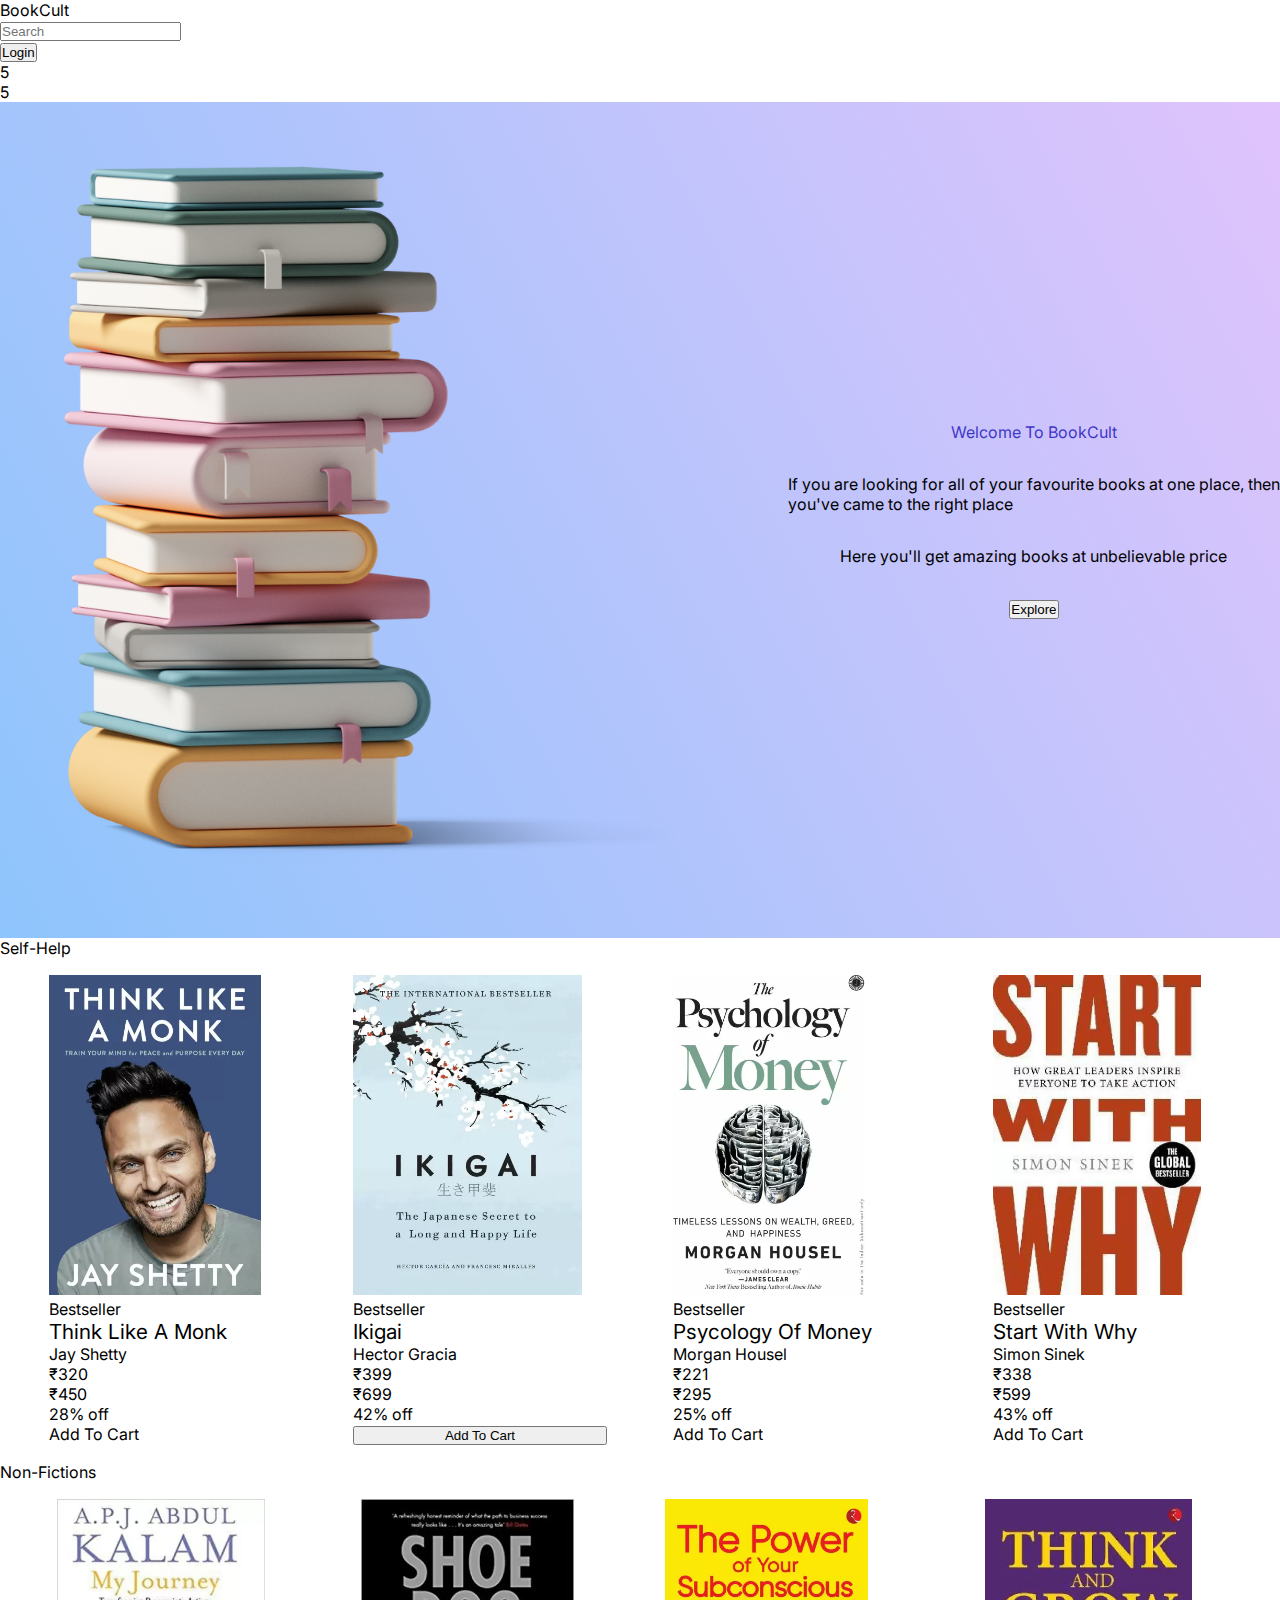
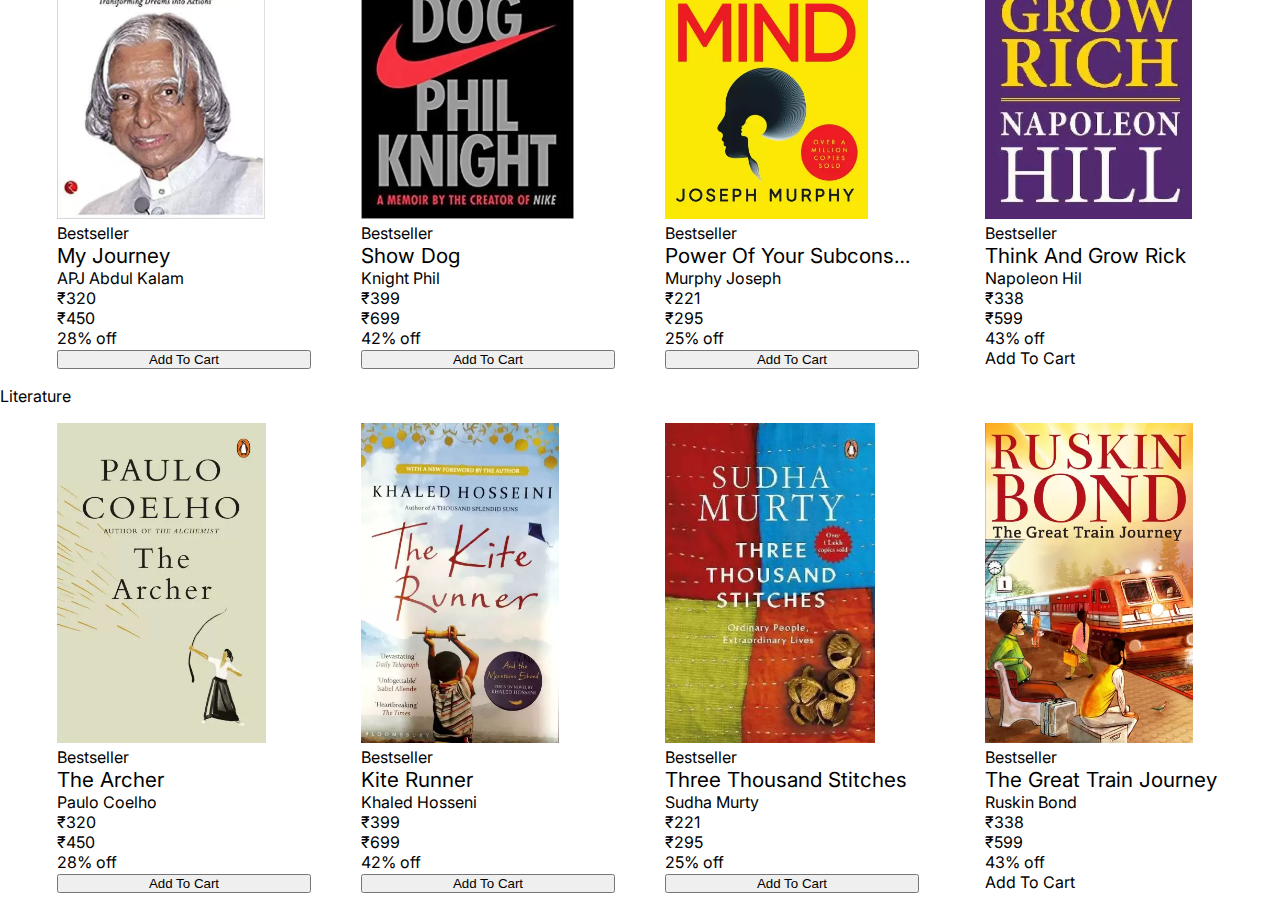
<file: index.html>
<!DOCTYPE html>
<html lang="en">
  <head>
    <meta charset="UTF-8" />
    <meta http-equiv="X-UA-Compatible" content="IE=edge" />
    <meta name="viewport" content="width=device-width, initial-scale=1.0" />
    <title>BookCult</title>
    <link
      rel="stylesheet"
      href="https://use.fontawesome.com/releases/v5.15.4/css/all.css"
      integrity="sha384-DyZ88mC6Up2uqS4h/KRgHuoeGwBcD4Ng9SiP4dIRy0EXTlnuz47vAwmeGwVChigm"
      crossorigin="anonymous"
    />
    <link
      rel="stylesheet"
      href="https://silk-ui.netlify.app/styles/components.css"
    />
    <link rel="stylesheet" href="./styles/main.css"/>
  </head>
  <body>
    <div class="navigationbar-container">
      <div class="navbar">
        <a href="/">
        <div class="navbar-header">
          <div class="h2">BookCult</div>
        </div>
      </a>
        <div class="navbar-search">
          <input type="text" class="form-control" placeholder="Search" />
        </div>
        <div class="navigation-buttons">
          <a href="./pages/login.html">
            <button class="btn btn-primary-outlined">Login</button>
          </a>
          <a href="./pages/cart.html">
          <div class="badge-container">
            <i class="fas fa-shopping-cart"></i>
            <span class="badge badge-icon">5</span>
          </div>
        </a>
        <a href="./pages/wishlist.html">
          <div class="badge-container">
            <i class="fas fa-heart"> </i>
            <span class="badge badge-icon">5</span>
          </div>
        </a>
        </div>
      </div>
    </div>
    <div class="welcome-screen">
      <img src="./assets/hero-img.png" class="hero-img" />
      <div class="intro-text">
        <p class="text-xxl color-primary">Welcome To BookCult</p>
        <p class="text-l text-centered mt-2">
          If you are looking for all of your favourite books at one place, then
          you've came to the right place
        </p>
        <p class="text-l text-centered mt-2">
          Here you'll get amazing books at unbelievable price
        </p>
        <a href="./pages/products.html">
          <button class="btn btn-primary btn-large">Explore</button>
        </a>
      </div>
    </div>
    <div class="h1 m-4 text-centered">Self-Help</div>
    <main class="collections">
         <a href="./pages/products.html">
        <div class="card vertical-card pos-rel">
          <div class="image-container">
            <img
              class="pic"
              src="./assets/books/think-like-a-monk.webp"
              alt=""
            />
            <div class="card-tag">Bestseller</div>

          </div>
          <div class="card-info">
            <div class="card-header">Think Like A Monk</div>
            <div class="card-descripion mt-1">Jay Shetty</div>
            <div class="price-container my-2">
              <div class="current-price h3">₹320</div>
              <div class="original-price h3">₹450</div>
              <div class="discount-tag">28% off</div>
            </div>
            <div class="button-container">
              <a class="btn btn-primary">
                <i class="fas fa-shopping-cart mr-1"></i> Add To Cart
                </a>
              </button>
            </div>
          </div>
        </div>
      </a>
       <a href="./pages/products.html">
      <div class="card vertical-card pos-rel">
        <div class="image-container">
          <img class="pic" src="./assets/books/ikigai.webp" alt="" />
          <div class="card-tag">Bestseller</div>
        </div>
        <div class="card-info">
          <div class="card-header">Ikigai</div>
          <div class="card-descripion mt-1">Hector Gracia</div>
          <div class="price-container my-2">
            <div class="current-price h3">₹399</div>
            <div class="original-price h3">₹699</div>
            <div class="discount-tag">42% off</div>
          </div>
          <div class="button-container">
            <button class="btn btn-primary">
              <i class="fas fa-shopping-cart mr-1"></i> Add To Cart
            </button>
          </div>
        </div>
      </div>
      </a>
       <a href="./pages/products.html">
      <div class="card vertical-card pos-rel">
        <div class="image-container">
          <img
            class="pic"
            src="./assets/books/the-psychology-of-money.webp"
            alt=""
          />
          <div class="card-tag">Bestseller</div>
        </div>
        <div class="card-info">
          <div class="card-header">Psycology Of Money</div>
          <div class="card-descripion mt-1">Morgan Housel</div>
          <div class="price-container my-2">
            <div class="current-price h3">₹221</div>
            <div class="original-price h3">₹295</div>
            <div class="discount-tag">25% off</div>
          </div>
          <div class="button-container">
            <a class="btn btn-primary">
              <i class="fas fa-shopping-cart mr-1"></i> Add To Cart
              </a>
            </button>
          </div>
        </div>
      </div>
    </a>
       <a href="./pages/products.html">
      <div class="card vertical-card pos-rel">
        <div class="image-container">
          <img
            class="pic"
            src="./assets/books/start-with-why-original.webp"
            alt=""
          />
          <div class="card-tag">Bestseller</div>
        </div>
        <div class="card-info">
          <div class="card-header">Start With Why</div>
          <div class="card-descripion mt-1">Simon Sinek</div>
          <div class="price-container my-2">
            <div class="current-price h3">₹338</div>
            <div class="original-price h3">₹599</div>
            <div class="discount-tag">43% off</div>
          </div>
          <div class="button-container">
            <a class="btn btn-primary">
              <i class="fas fa-shopping-cart mr-1"></i> Add To Cart
              </a>
            </button>
          </div>
        </div>
      </div>
      </a>
    </main>
    <div class="h1 m-4 text-centered">Non-Fictions</div>
    <main class="collections">
       <a href="./pages/products.html">
      <div class="card vertical-card pos-rel">
        <div class="image-container">
          <img class="pic" src="./assets/books/my-journey.webp" alt="" />
          <div class="card-tag">Bestseller</div>
        </div>
        <div class="card-info">
          <div class="card-header">My Journey</div>
          <div class="card-descripion mt-1">APJ Abdul Kalam</div>
          <div class="price-container my-2">
            <div class="current-price h3">₹320</div>
            <div class="original-price h3">₹450</div>
            <div class="discount-tag">28% off</div>
          </div>
          <div class="button-container">
            <button class="btn btn-primary">
              <i class="fas fa-shopping-cart mr-1"></i> Add To Cart
            </button>
          </div>
        </div>
        </a>
      </div>
       <a href="./pages/products.html">
      <div class="card vertical-card pos-rel">
        <div class="image-container">
          <img class="pic" src="./assets/books/shoe-dog.webp" alt="" />
          <div class="card-tag">Bestseller</div>
        </div>
        <div class="card-info">
          <div class="card-header">Show Dog</div>
          <div class="card-descripion mt-1">Knight Phil</div>
          <div class="price-container my-2">
            <div class="current-price h3">₹399</div>
            <div class="original-price h3">₹699</div>
            <div class="discount-tag">42% off</div>
          </div>
          <div class="button-container">
            <button class="btn btn-primary">
              <i class="fas fa-shopping-cart mr-1"></i> Add To Cart
            </button>
          </div>
        </div>
      </div>
      </a>
       <a href="./pages/products.html">
      <div class="card vertical-card pos-rel">
        <div class="image-container">
          <img
            class="pic"
            src="./assets/books/the-power-of-your-subconscious-mind.webp"
            alt=""
          />
          <div class="card-tag">Bestseller</div>
        </div>
        <div class="card-info">
          <div class="card-header">Power Of Your Subconscious Mind</div>
          <div class="card-descripion mt-1">Murphy Joseph</div>
          <div class="price-container my-2">
            <div class="current-price h3">₹221</div>
            <div class="original-price h3">₹295</div>
            <div class="discount-tag">25% off</div>
          </div>
          <div class="button-container">
            <button class="btn btn-primary">
              <i class="fas fa-shopping-cart mr-2"></i>Add To Cart
            </button>
          </div>
        </div>
      </div>
      </a>
       <a href="./pages/products.html">
      <div class="card vertical-card pos-rel">
        <div class="image-container">
          <img
            class="pic"
            src="./assets/books/think-and-grow-rich.webp"
            alt=""
          />
          <div class="card-tag">Bestseller</div>
        </div>
        <div class="card-info">
          <div class="card-header">Think And Grow Rick</div>
          <div class="card-descripion mt-1">Napoleon Hil</div>
          <div class="price-container my-2">
            <div class="current-price h3">₹338</div>
            <div class="original-price h3">₹599</div>
            <div class="discount-tag">43% off</div>
          </div>
          <div class="button-container">
            <a class="btn btn-primary">
              <i class="fas fa-shopping-cart mr-1"></i> Add To Cart
              </a>
            </button>
          </div>
        </div>
      </div>
       </a>
    </main>
    <div class="h1 m-4 text-centered">Literature</div>
    <main class="collections">
       <a href="./pages/products.html">
      <div class="card vertical-card pos-rel">
        <div class="image-container">
          <img class="pic" src="./assets/books/the-archer.webp" alt="" />
          <div class="card-tag">Bestseller</div>
        </div>
        <div class="card-info">
          <div class="card-header">The Archer</div>
          <div class="card-descripion mt-1">Paulo Coelho</div>
          <div class="price-container my-2">
            <div class="current-price h3">₹320</div>
            <div class="original-price h3">₹450</div>
            <div class="discount-tag">28% off</div>
          </div>
          <div class="button-container">
            <button class="btn btn-primary">
              <i class="fas fa-shopping-cart mr-1"></i> Add To Cart
            </button>
          </div>
        </div>
        </a>
      </div>
       <a href="./pages/products.html">
      <div class="card vertical-card pos-rel">
        <div class="image-container">
          <img class="pic" src="./assets/books/the-kite-runner.webp" alt="" />
          <div class="card-tag">Bestseller</div>
        </div>
        <div class="card-info">
          <div class="card-header">Kite Runner</div>
          <div class="card-descripion mt-1">Khaled Hosseni</div>
          <div class="price-container my-2">
            <div class="current-price h3">₹399</div>
            <div class="original-price h3">₹699</div>
            <div class="discount-tag">42% off</div>
          </div>
          <div class="button-container">
            <button class="btn btn-primary">
              <i class="fas fa-shopping-cart mr-1"></i> Add To Cart
            </button>
          </div>
        </div>
      </div>
      </a>
       <a href="./pages/products.html">
      <div class="card vertical-card pos-rel">
        <div class="image-container">
          <img
            class="pic"
            src="./assets/books/three-thousand-stitches.webp"
            alt=""
          />
          <div class="card-tag">Bestseller</div>
        </div>
        <div class="card-info">
          <div class="card-header">Three Thousand Stitches</div>
          <div class="card-descripion mt-1">Sudha Murty</div>
          <div class="price-container my-2">
            <div class="current-price h3">₹221</div>
            <div class="original-price h3">₹295</div>
            <div class="discount-tag">25% off</div>
          </div>
          <div class="button-container">
            <button class="btn btn-primary">
              <i class="fas fa-shopping-cart mr-2"></i>Add To Cart
            </button>
          </div>
        </div>
      </div>
      </a>
       <a href="./pages/products.html">
      <div class="card vertical-card pos-rel">
        <div class="image-container">
          <img
            class="pic"
            src="./assets/books/the-great-train-journey.webp"
            alt=""
          />
          <div class="card-tag">Bestseller</div>
        </div>
        <div class="card-info">
          <div class="card-header">The Great Train Journey</div>
          <div class="card-descripion mt-1">Ruskin Bond</div>
          <div class="price-container my-2">
            <div class="current-price h3">₹338</div>
            <div class="original-price h3">₹599</div>
            <div class="discount-tag">43% off</div>
          </div>
          <div class="button-container">
            <a class="btn btn-primary">
              <i class="fas fa-shopping-cart mr-1"></i> Add To Cart
              </a>
            </button>
          </div>
        </div>
      </div>
       </a>
    </main>
  </body>
</html>
</file>
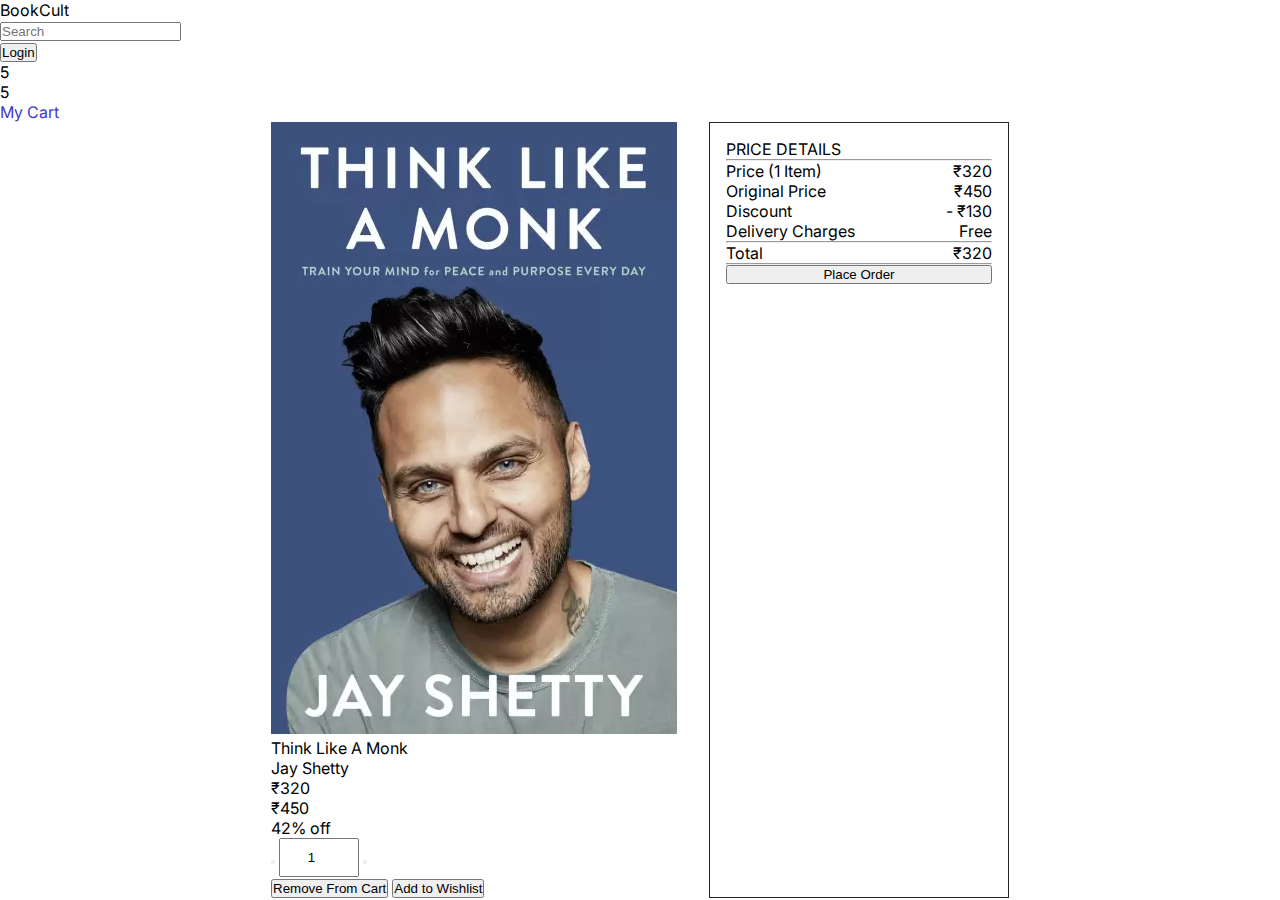
<file: pages/cart.html>
<!DOCTYPE html>
<html lang="en">

<head>
  <meta charset="UTF-8" />
  <meta http-equiv="X-UA-Compatible" content="IE=edge" />
  <meta name="viewport" content="width=device-width, initial-scale=1.0" />
  <title>Cart | BookCult</title>
  <link rel="stylesheet" href="https://use.fontawesome.com/releases/v5.15.4/css/all.css"
    integrity="sha384-DyZ88mC6Up2uqS4h/KRgHuoeGwBcD4Ng9SiP4dIRy0EXTlnuz47vAwmeGwVChigm" crossorigin="anonymous" />
  <link rel="stylesheet" href="https://silk-ui.netlify.app/styles/components.css" />
  <link rel="stylesheet" href="../styles/main.css" />
</head>

<body>
  <div class="navigationbar-container">
    <div class="navbar">
      <a href="/">
        <div class="navbar-header">
          <div class="h2">BookCult</div>
        </div>
      </a>
      <div class="navbar-search">
        <input type="text" class="form-control" placeholder="Search" />
      </div>
      <div class="navigation-buttons">
        <a href="./login.html">
          <button class="btn btn-primary-outlined">Login</button>
        </a>
        <a href="./cart.html">
          <div class="badge-container">
            <i class="fas fa-shopping-cart"></i>
            <span class="badge badge-icon">5</span>
          </div>
        </a>
        <a href="./wishlist.html">
          <div class="badge-container">
            <i class="fas fa-heart"> </i>
            <span class="badge badge-icon">5</span>
          </div>
        </a>
      </div>
    </div>
  </div>
  <p class="text-xxl text-centered color-primary my-4">My Cart</p>
  <main class="cart-container">
    <div class="card horizontal-card pos-rel cart-card">
      <div class="image-container">
        <img class="pic" src="../assets/books/think-like-a-monk.webp" alt="" />
      </div>
      <div class="card-info">
        <div class="card-header h3">Think Like A Monk</div>
        <div class="card-descripion mt-1">Jay Shetty
        </div>
        <div class="price-container my-2">
          <div class="current-price h3">₹320</div>
          <div class="original-price h3">₹450</div>
          <div class="discount-tag">42% off</div>
        </div>
        <div class="quantity-container">
          <button class="btn btn-primary-outlined btn-floating">
            <i class="fas fa-minus "></i>
          </button>
          <input type="number" default="3" min="1" value="1" class="quantity-input" />
          <button class="btn btn-primary-outlined btn-floating">
            <i class="fas fa-plus "></i>
          </button>


        </div>
        <div class="button-container">
          <button class="btn btn-error-outlined">
            Remove From Cart
          </button>
          <button class="btn btn-primary-outlined mt-1">
            <i class="far fa-heart mr-1"></i>Add to Wishlist
          </button>
        </div>
      </div>
    </div>
    <div class="cart-price-container">
      <p class="h3">PRICE DETAILS</p>
      <hr>
      <div class="price-item mt-2">
        <p>Price (1 Item)</p>
        <p>₹320</p>
      </div>
      <div class="price-item mt-2">
        <p>Original Price </p>
        <p>₹450</p>
      </div>
      <div class="price-item mt-2">
        <p>Discount</p>
        <p>- ₹130</p>
      </div>
      <div class="price-item my-2">
        <p>Delivery Charges</p>
        <p>Free</p>
      </div>
      <hr>
      <div class="price-item my-2">
        <p class="h3">Total</p>
        <p class="h3">₹320</p>
      </div>
      <hr>
      <button class="btn btn-primary mt-auto">
        <i class="fas fa-shopping-cart mr-1"></i> Place Order
      </button>
    </div>

  </main>
</body>

</html>
</file>
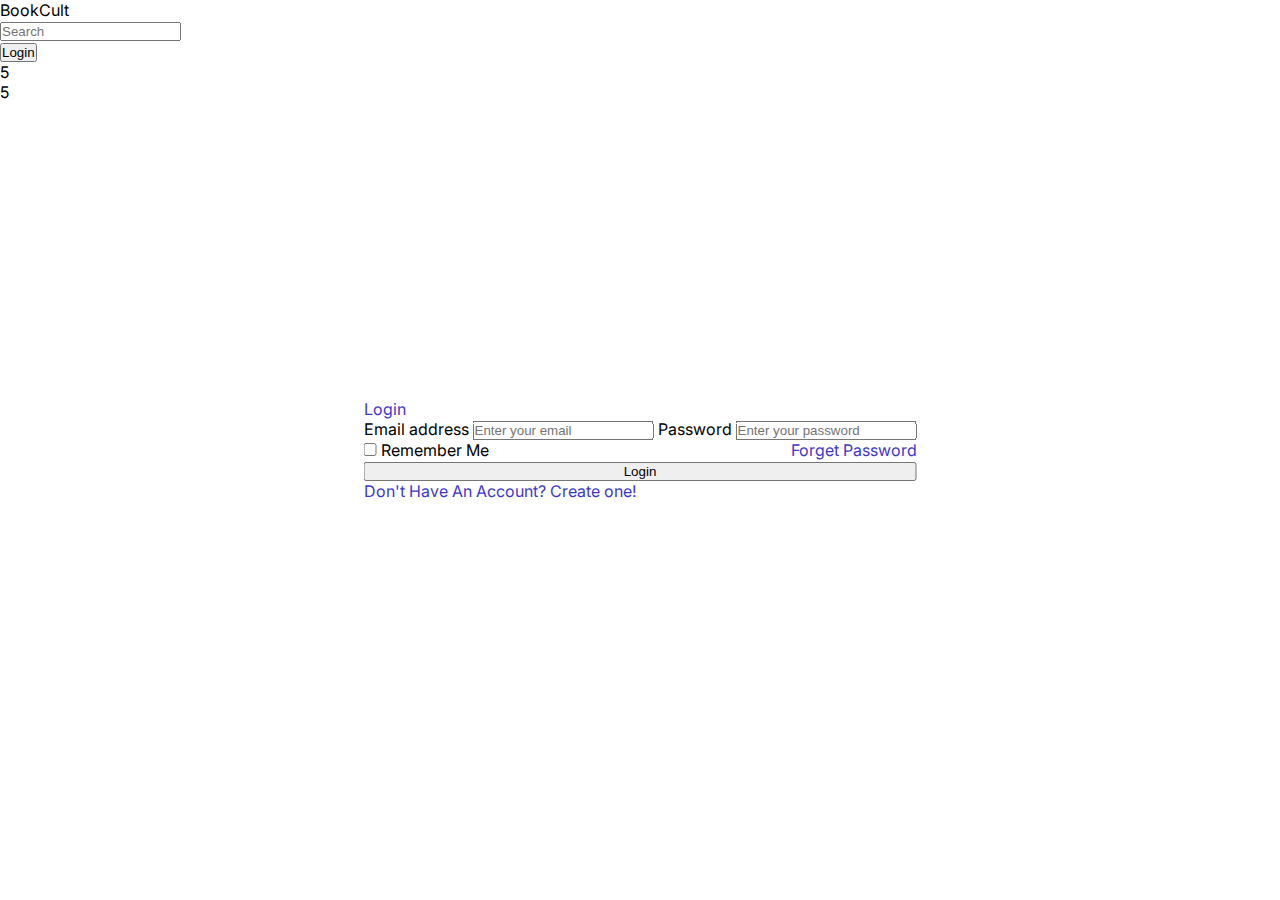
<file: pages/login.html>
<!DOCTYPE html>
<html lang="en">
  <head>
    <meta charset="UTF-8" />
    <meta http-equiv="X-UA-Compatible" content="IE=edge" />
    <meta name="viewport" content="width=device-width, initial-scale=1.0" />
    <title>Login | BookCult</title>
    <link
      rel="stylesheet"
      href="https://silk-ui.netlify.app/styles/components.css"
    />
    <link
      rel="stylesheet"
      href="https://use.fontawesome.com/releases/v5.15.4/css/all.css"
      integrity="sha384-DyZ88mC6Up2uqS4h/KRgHuoeGwBcD4Ng9SiP4dIRy0EXTlnuz47vAwmeGwVChigm"
      crossorigin="anonymous"
    />
    <link rel="stylesheet" href="../styles/main.css" />
  </head>
  <body>
    <div class="navigationbar-container">
      <div class="navbar">
        <a href="/">
          <div class="navbar-header">
            <div class="h2">BookCult</div>
          </div>
        </a>
        <div class="navbar-search">
          <input type="text" class="form-control" placeholder="Search" />
        </div>
        <div class="navigation-buttons">
          <a href="./login.html">
            <button class="btn btn-primary-outlined">Login</button>
          </a>
          <a href="./cart.html">
            <div class="badge-container">
              <i class="fas fa-shopping-cart"></i>
              <span class="badge badge-icon">5</span>
            </div>
          </a>
          <a href="./wishlist.html">
            <div class="badge-container">
              <i class="fas fa-heart"> </i>
              <span class="badge badge-icon">5</span>
            </div>
          </a>
        </div>
      </div>
    </div>
    <div class="login-page-container centered-container">
      <div class="form-group">
        <p class="text-xxl text-centered color-primary">Login</p>
        <label for="exampleInputText" class="form-label">Email address</label>
        <input
          type="email"
          class="form-control"
          id="exampleInputEmail"
          placeholder="Enter your email"
        />
        <label for="exampleInputPassword" class="form-label">Password</label>
        <input
          type="password"
          class="form-control"
          id="exampleInputPassword"
          placeholder="Enter your password"
        />

        <div class="form-options-container mt-4">
          <div>
            <input
              type="checkbox"
              id="rememberMe"
              name="subscribe"
              value="newsletter"
            />
            <label for="rememberMe">Remember Me</label>
          </div>
          <div>
            <a href="">Forget Password</a>
          </div>
        </div>
        <button class="btn btn-primary mt-3" type="submit">Login</button>
        <div class="mt-3 text-centered">
          <a href="./signup.html" class="sign-up-link"
            >Don't Have An Account? Create one!</a
          >
        </div>
      </div>
    </div>
  </body>
</html>
</file>
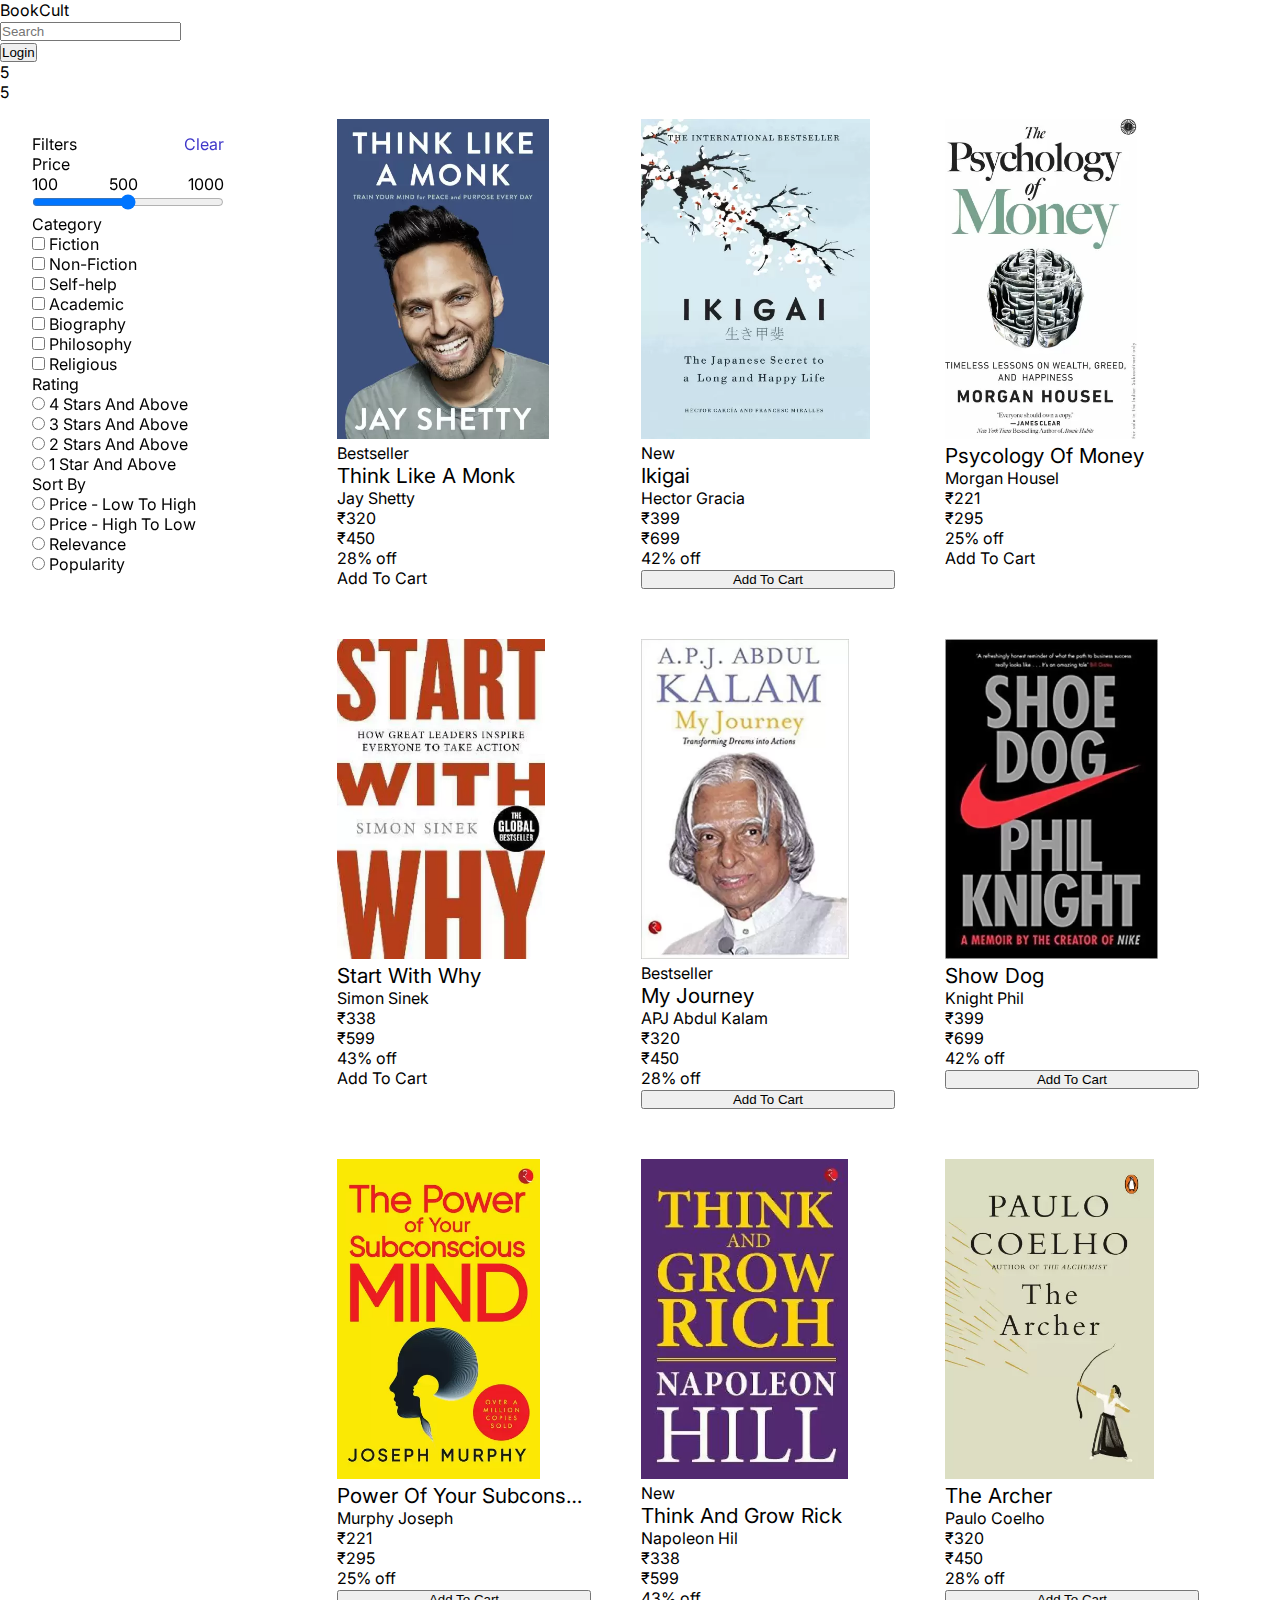
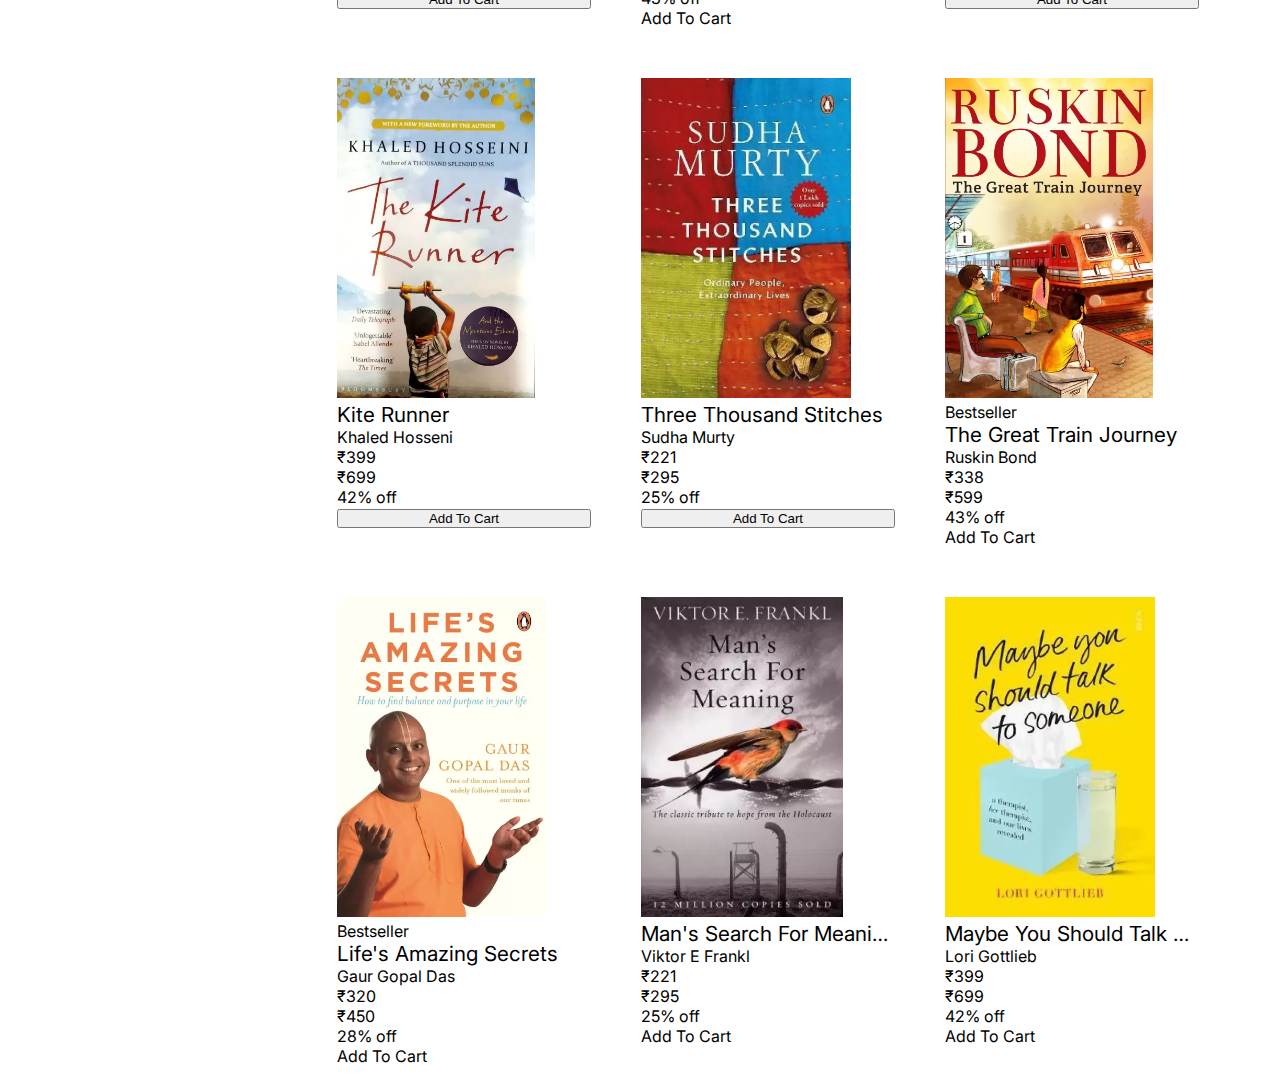
<file: pages/products.html>
<!DOCTYPE html>
<html lang="en">

<head>
  <meta charset="UTF-8" />
  <meta http-equiv="X-UA-Compatible" content="IE=edge" />
  <meta name="viewport" content="width=device-width, initial-scale=1.0" />
  <title>Products | BookCult</title>
  <link rel="stylesheet" href="https://use.fontawesome.com/releases/v5.15.4/css/all.css"
    integrity="sha384-DyZ88mC6Up2uqS4h/KRgHuoeGwBcD4Ng9SiP4dIRy0EXTlnuz47vAwmeGwVChigm" crossorigin="anonymous" />
  <link rel="stylesheet" href="https://silk-ui.netlify.app/styles/components.css" />
  <link rel="stylesheet" href="../styles/main.css" />
</head>

<body>
  <div class="navigationbar-container">
    <div class="navbar">
      <a href="/">
        <div class="navbar-header">
          <div class="h2">BookCult</div>
        </div>
      </a>
      <div class="navbar-search">
        <input type="text" class="form-control" placeholder="Search" />
      </div>
      <div class="navigation-buttons">
        <a href="./login.html">
          <button class="btn btn-primary-outlined">Login</button>
        </a>
        <a href="./cart.html">
          <div class="badge-container">
            <i class="fas fa-shopping-cart"></i>
            <span class="badge badge-icon">5</span>
          </div>
        </a>
        <a href="./wishlist.html">
          <div class="badge-container">
            <i class="fas fa-heart"> </i>
            <span class="badge badge-icon">5</span>
          </div>
        </a>
      </div>
    </div>
  </div>

  <main class="product-listing ">
    <aside class="filter-container">
      <div class="filter-clear-container">
        <p class="text-l">Filters</p>
        <a href="" class="color-primary">Clear</a>
      </div>
      <div class="price-range-container mt-4">
        <p class="text-l">Price</p>
        <div class="price-container">
          <p>100</p>
          <p>500</p>
          <p>1000</p>
        </div>
        <input type="range" min="100" max="1000" step="any">
      </div>
      <div class="category-container mt-4">
        <p class="text-l">Category</p>
        <div class="mt-2">
          <input type="checkbox" id="fiction" name="fiction">
          <label for="fiction">Fiction</label>
        </div>
        <div class="mt-2">
          <input type="checkbox" id="non-fiction" name="non-fiction">
          <label for="non-fiction">Non-Fiction</label>
        </div>
        <div class="mt-2">
          <input type="checkbox" id="Self-help" name="Self-help">
          <label for="Self-help">Self-help</label>
        </div>
        <div class="mt-2">
          <input type="checkbox" id="Self-help" name="Self-help">
          <label for="Self-help">Academic</label>
        </div>
        <div class="mt-2">
          <input type="checkbox" id="Biography" name="Biography">
          <label for="Biography">Biography</label>
        </div>
        <div class="mt-2">
          <input type="checkbox" id="Philosophy" name="Philosophy">
          <label for="Philosophy">Philosophy</label>
        </div>
        <div class="mt-2">
          <input type="checkbox" id="Religious" name="Religious">
          <label for="Religious">Religious</label>
        </div>
      </div>
      <div class="rating-container mt-4">
        <p class="text-l">Rating</p>
        <div class="mt-2">
          <input type="radio" id="4_stars_and_above" name="price" value="4_stars_and_above">
          <label for="4_stars_and_above">4 Stars And Above</label>
        </div>
        <div class="mt-2">
          <input type="radio" id="3_stars_and_above" name="price" value="3_stars_and_above">
          <label for="3_stars_and_above">3 Stars And Above</label>
        </div>
        <div class="mt-2">
          <input type="radio" id="2_stars_and_above" name="price" value="2_stars_and_above">
          <label for="2_stars_and_above">2 Stars And Above</label>
        </div>
        <div class="mt-2">
          <input type="radio" id="1_stars_and_above" name="price" value="1_stars_and_above">
          <label for="1_stars_and_above">1 Star And Above</label>
        </div>
      </div>
      <div class="sort-container mt-4">
        <p class="text-l">Sort By</p>
        <div class="mt-2">
          <input type="radio" id="Price-Low-To_high" name="price" value="Price-Low-To_high">
          <label for="Price-Low-To_high">Price - Low To High</label>
        </div>
        <div class="mt-2">
          <input type="radio" id="Price-High-To_low" name="price" value="Price-High-To_low">
          <label for="Price-High-To_low">Price - High To Low</label>
        </div>
        <div class="mt-2">
          <input type="radio" id="Relevance" name="price" value="Relevance">
          <label for="Relevance">Relevance</label>
        </div>
        <div class="mt-2">
          <input type="radio" id="Popularity" name="price" value="Popularity">
          <label for="Popularity">Popularity</label>
        </div>
      </div>

    </aside>
    <section class="products-container my-4">
      <div class="card vertical-card pos-rel">
        <div class="image-container">
          <img class="pic" src="../assets/books/think-like-a-monk.webp" alt="" />
          <div class="card-tag">Bestseller</div>

        </div>
        <div class="card-info">
          <div class="card-header">Think Like A Monk</div>
          <div class="card-descripion mt-1">Jay Shetty</div>
          <div class="price-container my-2">
            <div class="current-price h3">₹320</div>
            <div class="original-price h3">₹450</div>
            <div class="discount-tag">28% off</div>
          </div>
          <div class="button-container">
            <a class="btn btn-primary">
              <i class="fas fa-shopping-cart mr-1"></i> Add To Cart
            </a>
            </button>
          </div>
        </div>
      </div>
      <div class="card vertical-card pos-rel">
        <div class="image-container">
          <img class="pic" src="../assets/books/ikigai.webp" alt="" />
          <div class="card-tag">New</div>
        </div>
        <div class="card-info">
          <div class="card-header">Ikigai</div>
          <div class="card-descripion mt-1">Hector Gracia</div>
          <div class="price-container my-2">
            <div class="current-price h3">₹399</div>
            <div class="original-price h3">₹699</div>
            <div class="discount-tag">42% off</div>
          </div>
          <div class="button-container">
            <button class="btn btn-primary">
              <i class="fas fa-shopping-cart mr-1"></i> Add To Cart
            </button>
          </div>
        </div>
      </div>
      <div class="card vertical-card pos-rel">
        <div class="image-container">
          <img class="pic" src="../assets/books/the-psychology-of-money.webp" alt="" />
        </div>
        <div class="card-info">
          <div class="card-header">Psycology Of Money</div>
          <div class="card-descripion mt-1">Morgan Housel</div>
          <div class="price-container my-2">
            <div class="current-price h3">₹221</div>
            <div class="original-price h3">₹295</div>
            <div class="discount-tag">25% off</div>
          </div>
          <div class="button-container">
            <a class="btn btn-primary">
              <i class="fas fa-shopping-cart mr-1"></i> Add To Cart
            </a>
            </button>
          </div>
        </div>
      </div>
      <div class="card vertical-card pos-rel">
        <div class="image-container">
          <img class="pic" src="../assets/books/start-with-why-original.webp" alt="" />
        </div>
        <div class="card-info">
          <div class="card-header">Start With Why</div>
          <div class="card-descripion mt-1">Simon Sinek</div>
          <div class="price-container my-2">
            <div class="current-price h3">₹338</div>
            <div class="original-price h3">₹599</div>
            <div class="discount-tag">43% off</div>
          </div>
          <div class="button-container">
            <a class="btn btn-primary">
              <i class="fas fa-shopping-cart mr-1"></i> Add To Cart
            </a>
            </button>
          </div>
        </div>
      </div>
      <div class="card vertical-card pos-rel">
        <div class="image-container">
          <img class="pic" src="../assets/books/my-journey.webp" alt="" />
          <div class="card-tag">Bestseller</div>
        </div>
        <div class="card-info">
          <div class="card-header">My Journey</div>
          <div class="card-descripion mt-1">APJ Abdul Kalam</div>
          <div class="price-container my-2">
            <div class="current-price h3">₹320</div>
            <div class="original-price h3">₹450</div>
            <div class="discount-tag">28% off</div>
          </div>
          <div class="button-container">
            <button class="btn btn-primary">
              <i class="fas fa-shopping-cart mr-1"></i> Add To Cart
            </button>
          </div>
        </div>
      </div>
      <div class="card vertical-card pos-rel">
        <div class="image-container">
          <img class="pic" src="../assets/books/shoe-dog.webp" alt="" />
        </div>
        <div class="card-info">
          <div class="card-header">Show Dog</div>
          <div class="card-descripion mt-1">Knight Phil</div>
          <div class="price-container my-2">
            <div class="current-price h3">₹399</div>
            <div class="original-price h3">₹699</div>
            <div class="discount-tag">42% off</div>
          </div>
          <div class="button-container">
            <button class="btn btn-primary">
              <i class="fas fa-shopping-cart mr-1"></i> Add To Cart
            </button>
          </div>
        </div>
      </div>
      <div class="card vertical-card pos-rel">
        <div class="image-container">
          <img class="pic" src="../assets/books/the-power-of-your-subconscious-mind.webp" alt="" />
        </div>
        <div class="card-info">
          <div class="card-header">Power Of Your Subconscious Mind</div>
          <div class="card-descripion mt-1">Murphy Joseph</div>
          <div class="price-container my-2">
            <div class="current-price h3">₹221</div>
            <div class="original-price h3">₹295</div>
            <div class="discount-tag">25% off</div>
          </div>
          <div class="button-container">
            <button class="btn btn-primary">
              <i class="fas fa-shopping-cart mr-2"></i>Add To Cart
            </button>
          </div>
        </div>
      </div>
      <div class="card vertical-card pos-rel">
        <div class="image-container">
          <img class="pic" src="../assets/books/think-and-grow-rich.webp" alt="" />
          <div class="card-tag">New</div>
        </div>
        <div class="card-info">
          <div class="card-header">Think And Grow Rick</div>
          <div class="card-descripion mt-1">Napoleon Hil</div>
          <div class="price-container my-2">
            <div class="current-price h3">₹338</div>
            <div class="original-price h3">₹599</div>
            <div class="discount-tag">43% off</div>
          </div>
          <div class="button-container">
            <a class="btn btn-primary">
              <i class="fas fa-shopping-cart mr-1"></i> Add To Cart
            </a>
            </button>
          </div>
        </div>
      </div>
      <div class="card vertical-card pos-rel">
        <div class="image-container">
          <img class="pic" src="../assets/books/the-archer.webp" alt="" />
        </div>
        <div class="card-info">
          <div class="card-header">The Archer</div>
          <div class="card-descripion mt-1">Paulo Coelho</div>
          <div class="price-container my-2">
            <div class="current-price h3">₹320</div>
            <div class="original-price h3">₹450</div>
            <div class="discount-tag">28% off</div>
          </div>
          <div class="button-container">
            <button class="btn btn-primary">
              <i class="fas fa-shopping-cart mr-1"></i> Add To Cart
            </button>
          </div>
        </div>
      </div>
      <div class="card vertical-card pos-rel">
        <div class="image-container">
          <img class="pic" src="../assets/books/the-kite-runner.webp" alt="" />
        </div>
        <div class="card-info">
          <div class="card-header">Kite Runner</div>
          <div class="card-descripion mt-1">Khaled Hosseni</div>
          <div class="price-container my-2">
            <div class="current-price h3">₹399</div>
            <div class="original-price h3">₹699</div>
            <div class="discount-tag">42% off</div>
          </div>
          <div class="button-container">
            <button class="btn btn-primary">
              <i class="fas fa-shopping-cart mr-1"></i> Add To Cart
            </button>
          </div>
        </div>
      </div>
      <div class="card vertical-card pos-rel">
        <div class="image-container">
          <img class="pic" src="../assets/books/three-thousand-stitches.webp" alt="" />
        </div>
        <div class="card-info">
          <div class="card-header">Three Thousand Stitches</div>
          <div class="card-descripion mt-1">Sudha Murty</div>
          <div class="price-container my-2">
            <div class="current-price h3">₹221</div>
            <div class="original-price h3">₹295</div>
            <div class="discount-tag">25% off</div>
          </div>
          <div class="button-container">
            <button class="btn btn-primary">
              <i class="fas fa-shopping-cart mr-2"></i>Add To Cart
            </button>
          </div>
        </div>
      </div>
      <div class="card vertical-card pos-rel">
        <div class="image-container">
          <img class="pic" src="../assets/books/the-great-train-journey.webp" alt="" />
          <div class="card-tag">Bestseller</div>
        </div>
        <div class="card-info">
          <div class="card-header">The Great Train Journey</div>
          <div class="card-descripion mt-1">Ruskin Bond</div>
          <div class="price-container my-2">
            <div class="current-price h3">₹338</div>
            <div class="original-price h3">₹599</div>
            <div class="discount-tag">43% off</div>
          </div>
          <div class="button-container">
            <a class="btn btn-primary">
              <i class="fas fa-shopping-cart mr-1"></i> Add To Cart
            </a>
            </button>
          </div>
        </div>
      </div>
      <div class="card vertical-card pos-rel">
        <div class="image-container">
          <img class="pic" src="../assets/books/life-s-amazing-secrets.webp" alt="" />
          <div class="card-tag">Bestseller</div>
        </div>
        <div class="card-info">
          <div class="card-header">Life's Amazing Secrets</div>
          <div class="card-descripion mt-1">Gaur Gopal Das</div>
          <div class="price-container my-2">
            <div class="current-price h3">₹320</div>
            <div class="original-price h3">₹450</div>
            <div class="discount-tag">28% off</div>
          </div>
          <div class="button-container">
            <a class="btn btn-primary">
              <i class="fas fa-shopping-cart mr-1"></i> Add To Cart
            </a>
            </button>
          </div>
        </div>
      </div>
      <div class="card vertical-card pos-rel">
        <div class="image-container">
          <img class="pic" src="../assets/books/man-s-search-for-meaning.webp" alt="" />
        </div>
        <div class="card-info">
          <div class="card-header">Man's Search For Meaning</div>
          <div class="card-descripion mt-1">Viktor E Frankl</div>
          <div class="price-container my-2">
            <div class="current-price h3">₹221</div>
            <div class="original-price h3">₹295</div>
            <div class="discount-tag">25% off</div>
          </div>
          <div class="button-container">
            <a class="btn btn-primary">
              <i class="fas fa-shopping-cart mr-1"></i> Add To Cart
            </a>
            </button>
          </div>
        </div>
      </div>
      <div class="card vertical-card pos-rel">
        <div class="image-container">
          <img class="pic" src="../assets/books/maybe-you-should-talk-to-someone.webp" alt="" />
        </div>
        <div class="card-info">
          <div class="card-header">Maybe You Should Talk To Someone</div>
          <div class="card-descripion mt-1">Lori Gottlieb</div>
          <div class="price-container my-2">
            <div class="current-price h3">₹399</div>
            <div class="original-price h3">₹699</div>
            <div class="discount-tag">42% off</div>
          </div>
          <div class="button-container">
            <a class="btn btn-primary">
              <i class="fas fa-shopping-cart mr-1"></i> Add To Cart
            </a>
            </button>
          </div>
        </div>
      </div>
    </section>
  </main>
</body>

</html>
</file>
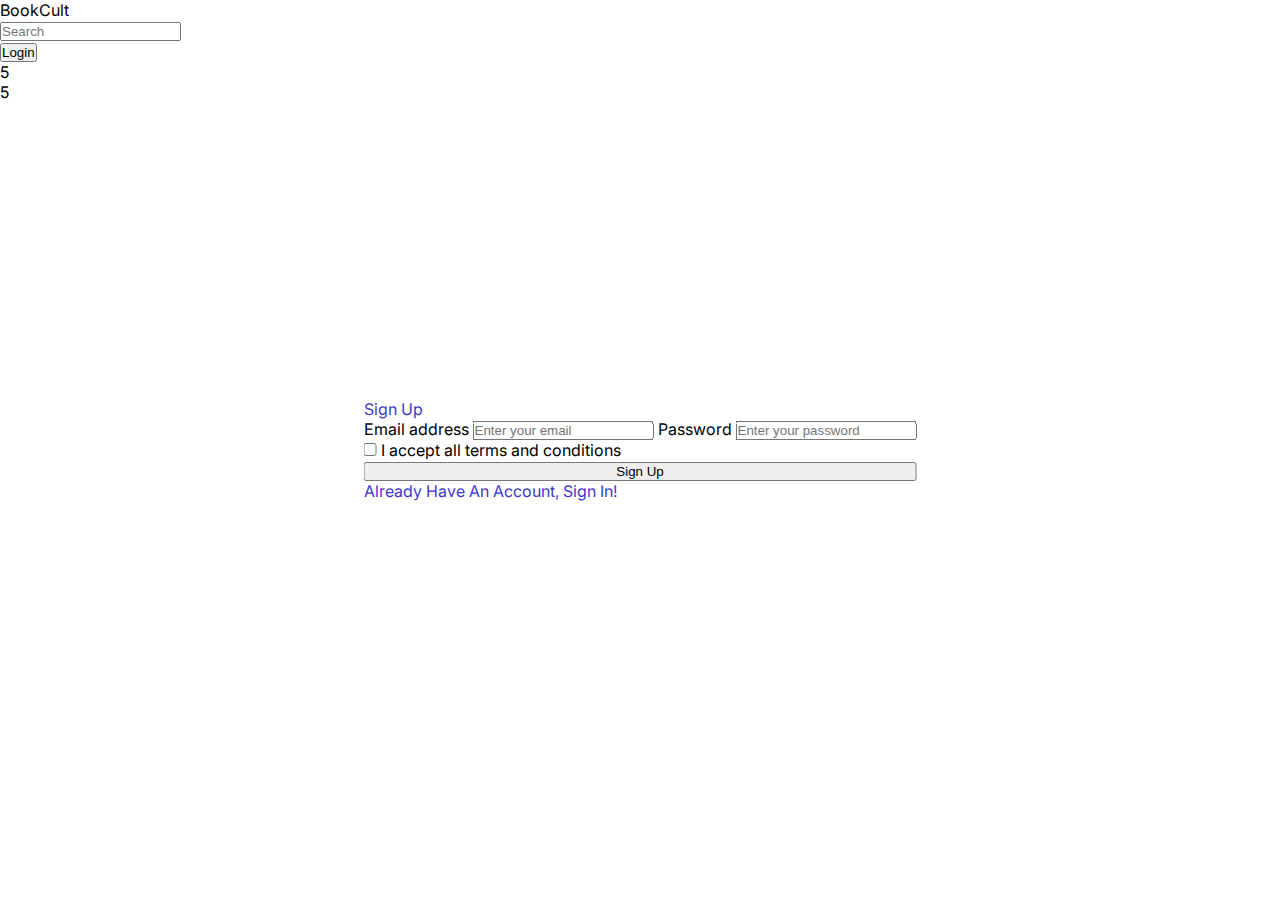
<file: pages/signup.html>
<!DOCTYPE html>
<html lang="en">
  <head>
    <meta charset="UTF-8" />
    <meta http-equiv="X-UA-Compatible" content="IE=edge" />
    <meta name="viewport" content="width=device-width, initial-scale=1.0" />
    <title>SignUp | BookCult</title>
    <link
      rel="stylesheet"
      href="https://silk-ui.netlify.app/styles/components.css"
    />
    <link
      rel="stylesheet"
      href="https://use.fontawesome.com/releases/v5.15.4/css/all.css"
      integrity="sha384-DyZ88mC6Up2uqS4h/KRgHuoeGwBcD4Ng9SiP4dIRy0EXTlnuz47vAwmeGwVChigm"
      crossorigin="anonymous"
    />
    <link rel="stylesheet" href="../styles/main.css" />
  </head>
  <body>
    <div class="navigationbar-container">
      <div class="navbar">
        <a href="/">
          <div class="navbar-header">
            <div class="h2">BookCult</div>
          </div>
        </a>
        <div class="navbar-search">
          <input type="text" class="form-control" placeholder="Search" />
        </div>
        <div class="navigation-buttons">
          <a href="./login.html">
            <button class="btn btn-primary-outlined">Login</button>
          </a>
          <a href="./cart.html">
            <div class="badge-container">
              <i class="fas fa-shopping-cart"></i>
              <span class="badge badge-icon">5</span>
            </div>
          </a>
          <a href="./wishlist.html">
            <div class="badge-container">
              <i class="fas fa-heart"> </i>
              <span class="badge badge-icon">5</span>
            </div>
          </a>
        </div>
      </div>
    </div>
    <div class="signup-page-container centered-container">
      <div class="form-group">
        <p class="text-xxl text-centered color-primary">Sign Up</p>
        <label for="exampleInputText" class="form-label">Email address</label>
        <input
          type="email"
          class="form-control"
          id="exampleInputEmail"
          placeholder="Enter your email"
        />
        <label for="exampleInputPassword" class="form-label">Password</label>
        <input
          type="password"
          class="form-control"
          id="exampleInputPassword"
          placeholder="Enter your password"
        />

        <div class="form-options-container mt-4">
          <div>
            <input
              type="checkbox"
              id="rememberMe"
              name="subscribe"
              value="newsletter"
            />
            <label for="rememberMe">I accept all terms and conditions</label>
          </div>
        </div>
        <button class="btn btn-primary mt-3" type="submit">Sign Up</button>
        <div class="mt-3 text-centered">
          <a href="./login.html" class="sign-up-link"
            >Already Have An Account, Sign In!</a
          >
        </div>
      </div>
    </div>
  </body>
</html>
</file>
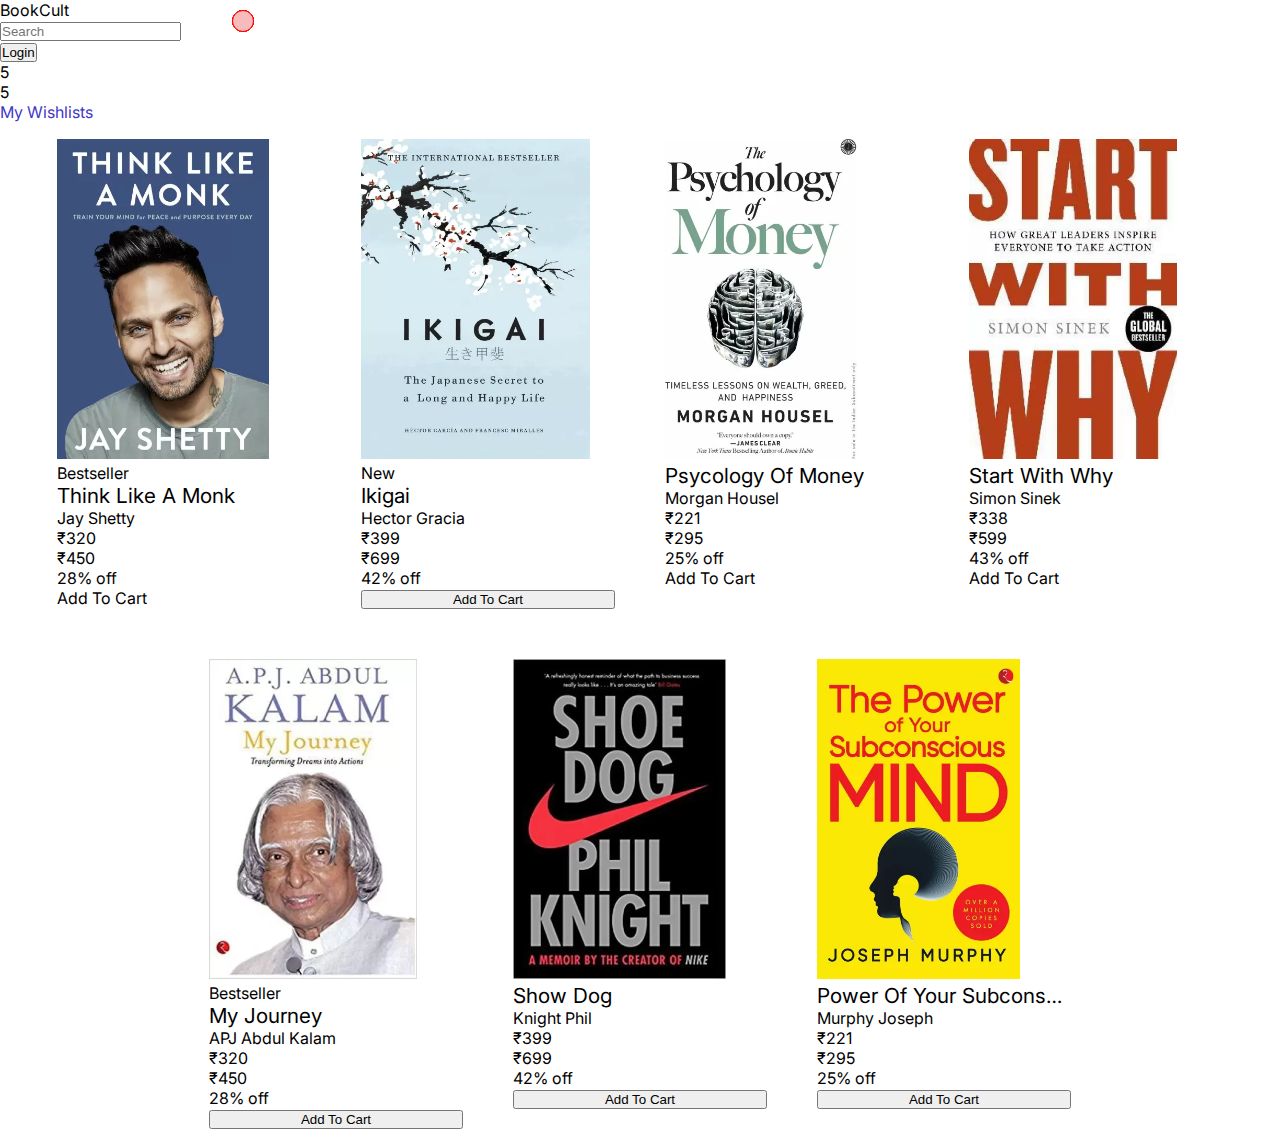
<file: pages/wishlist.html>
<!DOCTYPE html>
<html lang="en">
  <head>
    <meta charset="UTF-8" />
    <meta http-equiv="X-UA-Compatible" content="IE=edge" />
    <meta name="viewport" content="width=device-width, initial-scale=1.0" />
    <title>Wishlist | BookCult</title>
    <link
      rel="stylesheet"
      href="https://use.fontawesome.com/releases/v5.15.4/css/all.css"
      integrity="sha384-DyZ88mC6Up2uqS4h/KRgHuoeGwBcD4Ng9SiP4dIRy0EXTlnuz47vAwmeGwVChigm"
      crossorigin="anonymous"
    />
    <link
      rel="stylesheet"
      href="https://silk-ui.netlify.app/styles/components.css"
    />
    <link rel="stylesheet" href="../styles/main.css" />
  </head>

  <body>
    <div class="navigationbar-container">
      <div class="navbar">
        <a href="/">
          <div class="navbar-header">
            <div class="h2">BookCult</div>
          </div>
        </a>
        <div class="navbar-search">
          <input type="text" class="form-control" placeholder="Search" />
        </div>
        <div class="navigation-buttons">
          <a href="./login.html">
            <button class="btn btn-primary-outlined">Login</button>
          </a>
          <a href="./cart.html">
            <div class="badge-container">
              <i class="fas fa-shopping-cart"></i>
              <span class="badge badge-icon">5</span>
            </div>
          </a>
          <a href="./wishlist.html">
            <div class="badge-container">
              <i class="fas fa-heart"> </i>
              <span class="badge badge-icon">5</span>
            </div>
          </a>
        </div>
      </div>
    </div>
    <p class="text-xxl text-centered color-primary my-4"> My Wishlists </p>
    <main class="wishlist-collections">
      <div class="card vertical-card pos-rel">
        <div class="image-container">
          <img
            class="pic"
            src="../assets/books/think-like-a-monk.webp"
            alt=""
          />
          <div class="card-tag">Bestseller</div>
          <i class="fas fa-heart wishlist"></i>
        </div>
        <div class="card-info">
          <div class="card-header">Think Like A Monk</div>
          <div class="card-descripion mt-1">Jay Shetty</div>
          <div class="price-container my-2">
            <div class="current-price h3">₹320</div>
            <div class="original-price h3">₹450</div>
            <div class="discount-tag">28% off</div>
          </div>
          <div class="button-container">
            <a class="btn btn-primary">
              <i class="fas fa-shopping-cart mr-1"></i> Add To Cart
              </a>
            </button>
          </div>
        </div>
      </div>
      <div class="card vertical-card pos-rel">
        <div class="image-container">
          <img class="pic" src="../assets/books/ikigai.webp" alt="" />
          <div class="card-tag">New</div>
        <i class="fas fa-heart wishlist"></i>
        </div>
        <div class="card-info">
          <div class="card-header">Ikigai</div>
          <div class="card-descripion mt-1">Hector Gracia</div>
          <div class="price-container my-2">
            <div class="current-price h3">₹399</div>
            <div class="original-price h3">₹699</div>
            <div class="discount-tag">42% off</div>
          </div>
          <div class="button-container">
            <button class="btn btn-primary">
              <i class="fas fa-shopping-cart mr-1"></i> Add To Cart
            </button>
          </div>
        </div>
      </div>
      <div class="card vertical-card pos-rel">
        <div class="image-container">
          <img class="pic" src="../assets/books/the-psychology-of-money.webp" alt="" />
        <i class="fas fa-heart wishlist"></i>
        </div>
        <div class="card-info">
          <div class="card-header">Psycology Of Money</div>
          <div class="card-descripion mt-1">Morgan Housel</div>
          <div class="price-container my-2">
            <div class="current-price h3">₹221</div>
            <div class="original-price h3">₹295</div>
            <div class="discount-tag">25% off</div>
          </div>
          <div class="button-container">
            <a class="btn btn-primary">
              <i class="fas fa-shopping-cart mr-1"></i> Add To Cart
            </a>
            </button>
          </div>
        </div>
      </div>
      <div class="card vertical-card pos-rel">
        <div class="image-container">
          <img class="pic" src="../assets/books/start-with-why-original.webp" alt="" />
        <i class="fas fa-heart wishlist"></i>
        </div>
        <div class="card-info">
          <div class="card-header">Start With Why</div>
          <div class="card-descripion mt-1">Simon Sinek</div>
          <div class="price-container my-2">
            <div class="current-price h3">₹338</div>
            <div class="original-price h3">₹599</div>
            <div class="discount-tag">43% off</div>
          </div>
          <div class="button-container">
            <a class="btn btn-primary">
              <i class="fas fa-shopping-cart mr-1"></i> Add To Cart
            </a>
            </button>
          </div>
        </div>
      </div>
      <div class="card vertical-card pos-rel">
        <div class="image-container">
          <img class="pic" src="../assets/books/my-journey.webp" alt="" />
          <div class="card-tag">Bestseller</div>
        <i class="fas fa-heart wishlist"></i>
        </div>
        <div class="card-info">
          <div class="card-header">My Journey</div>
          <div class="card-descripion mt-1">APJ Abdul Kalam</div>
          <div class="price-container my-2">
            <div class="current-price h3">₹320</div>
            <div class="original-price h3">₹450</div>
            <div class="discount-tag">28% off</div>
          </div>
          <div class="button-container">
            <button class="btn btn-primary">
              <i class="fas fa-shopping-cart mr-1"></i> Add To Cart
            </button>
          </div>
        </div>
      </div>
      <div class="card vertical-card pos-rel">
        <div class="image-container">
          <img class="pic" src="../assets/books/shoe-dog.webp" alt="" />
          <i class="fas fa-heart wishlist"></i>
        </div>
        <div class="card-info">
          <div class="card-header">Show Dog</div>
          <div class="card-descripion mt-1">Knight Phil</div>
          <div class="price-container my-2">
            <div class="current-price h3">₹399</div>
            <div class="original-price h3">₹699</div>
            <div class="discount-tag">42% off</div>
          </div>
          <div class="button-container">
            <button class="btn btn-primary">
              <i class="fas fa-shopping-cart mr-1"></i> Add To Cart
            </button>
          </div>
        </div>
      </div>
      <div class="card vertical-card pos-rel">
        <div class="image-container">
          <img class="pic" src="../assets/books/the-power-of-your-subconscious-mind.webp" alt="" />
        <i class="fas fa-heart wishlist"></i>
        </div>
        <div class="card-info">
          <div class="card-header">Power Of Your Subconscious Mind</div>
          <div class="card-descripion mt-1">Murphy Joseph</div>
          <div class="price-container my-2">
            <div class="current-price h3">₹221</div>
            <div class="original-price h3">₹295</div>
            <div class="discount-tag">25% off</div>
          </div>
          <div class="button-container">
            <button class="btn btn-primary">
              <i class="fas fa-shopping-cart mr-2"></i>Add To Cart
            </button>
          </div>
        </div>
      </div>
    </main>
  </body>
</html>
</file>
<file: styles/main.css>
@import './reset.css';
@import './variables.css';
@import './utilities.css';
@import './homepage.css';
@import './products.css';
@import './wishlist.css';
@import './signup.css';
@import './login.css';
@import './cart.css';
</file>
